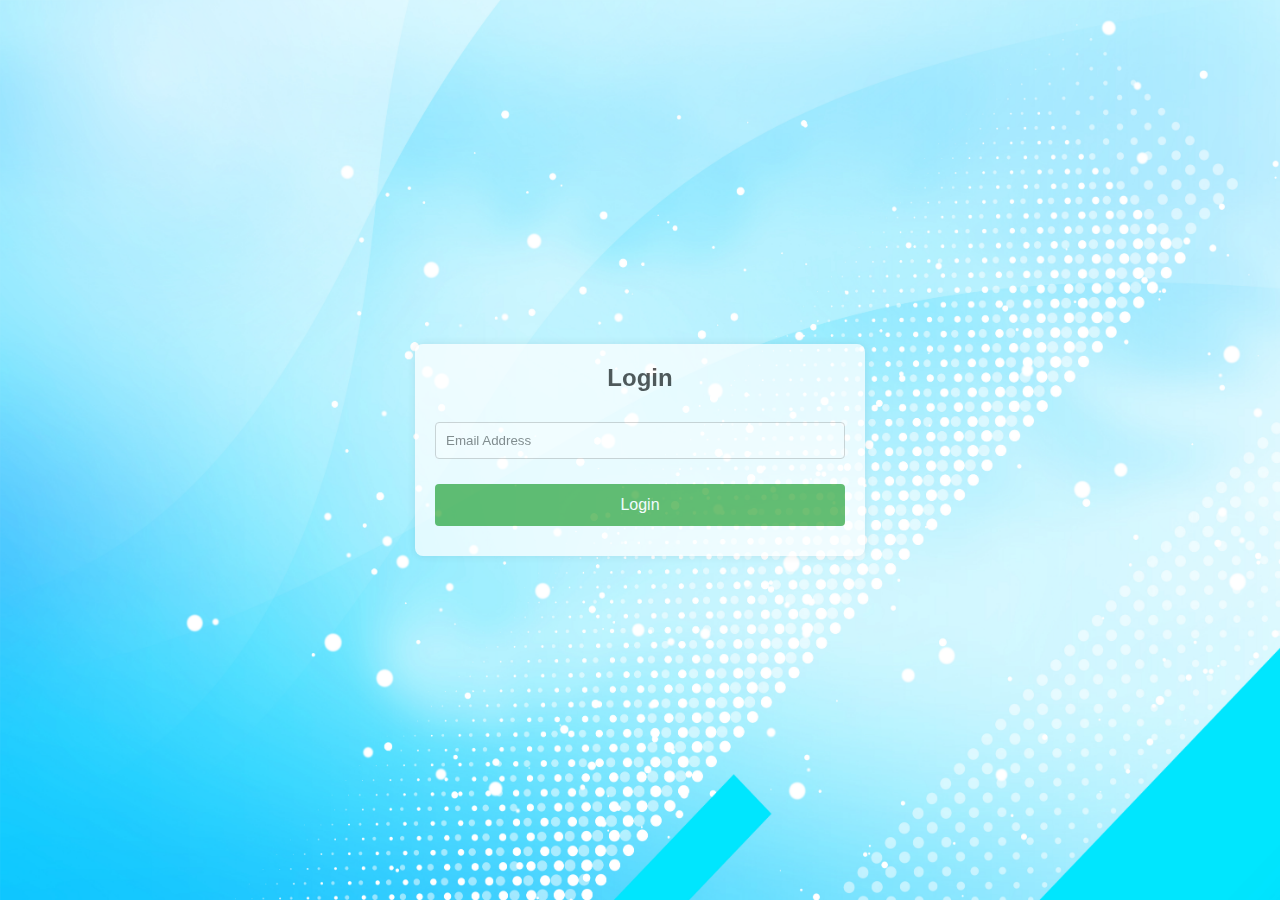
<file: index.html>
<!DOCTYPE html>
<html lang="en">
<head>
  <meta charset="UTF-8">
  <meta name="viewport" content="width=device-width, initial-scale=1.0">
  <title>Login</title>
  <link rel="stylesheet" href="styles.css">
</head>
<body>
  <div class="background-image"></div>
  <div class="login-container">
    <h2>Login</h2>
    <form id="loginForm">
      <input type="email" id="email" placeholder="Email Address" required>
      <button type="submit">Login</button>
      <p id="errorMessage"></p>
    </form>
  </div>
  <script src="script.js"></script>
</body>
</html>
</file>
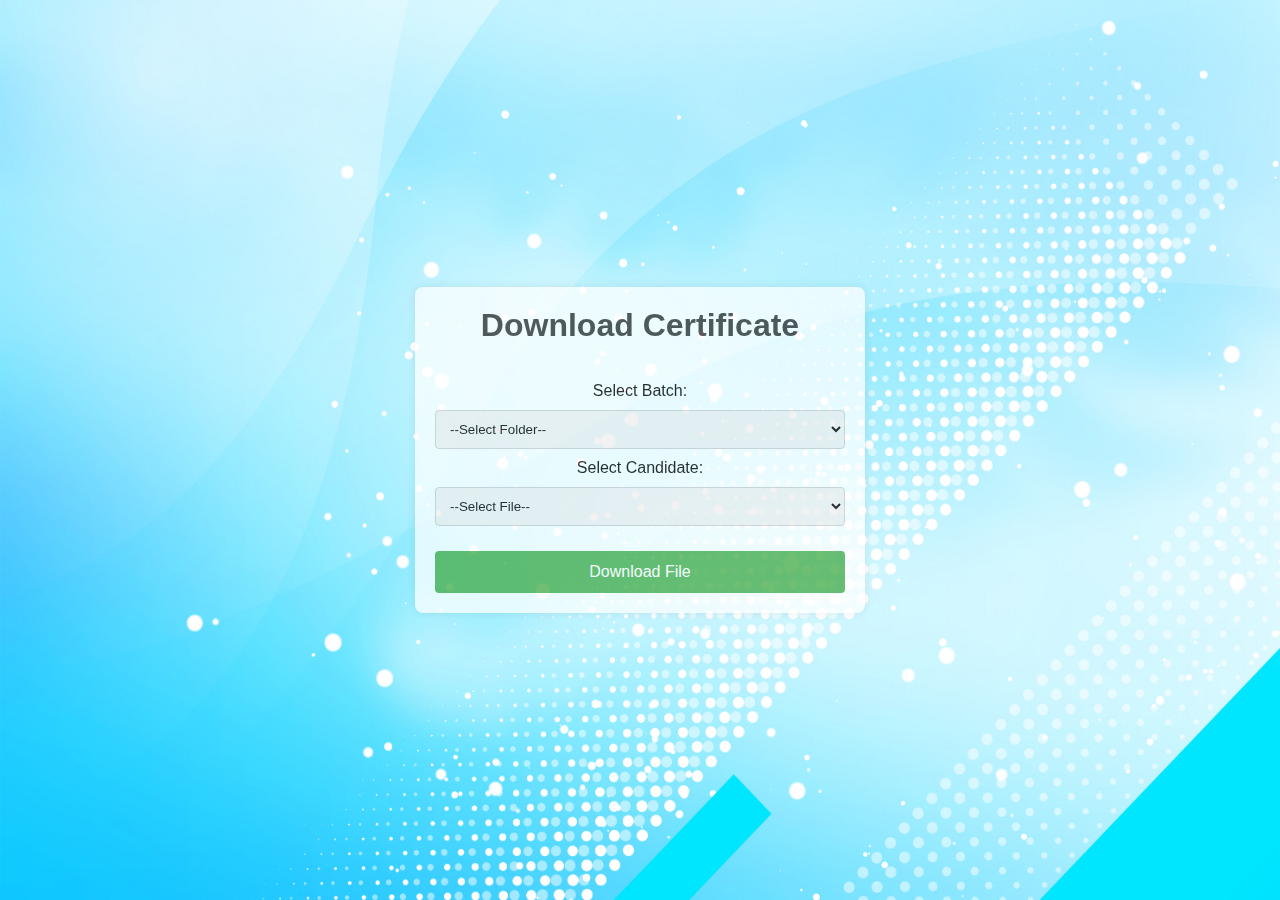
<file: protected-page.html>
<!DOCTYPE html>
<html lang="en">
<head>
  <meta charset="UTF-8">
  <meta name="viewport" content="width=device-width, initial-scale=1.0">
  <title>Download Certificate</title>
  <link rel="stylesheet" href="styles.css">
</head>
<body>
  <div class="background-image"></div>
  <div class="protected-container">
    <h1>Download Certificate</h1>
    <br>
    <label for="folderSelect">Select Batch:</label>
    <select id="folderSelect" class="dropdown">
      <option value="">--Select Folder--</option>
    </select>

    <label for="fileSelect">Select Candidate:</label>
    <select id="fileSelect" class="dropdown">
      <option value="">--Select File--</option>
    </select>

    <button id="downloadBtn">Download File</button>
  </div>
  <script src="protected.js"></script>
</body>
</html>
</file>
<file: styles.css>
/* General Styles */
* {
  box-sizing: border-box;
  margin: 0;
  padding: 0;
  font-family: Arial, sans-serif;
}

body, html {
  width: 100%;
  height: 100%;
  display: flex;
  justify-content: center;
  align-items: center;
  background-color: #f0f0f0; /* Fallback color */
  background-image: url('background.jpg');
  background-size: cover ;
}

/* Background Image */
.background-image {
  position: fixed;
  top: 0;
  left: 0;
  width: 100%;
  height: 100%;
  background-image: url('background.jpg'); /* Ensure this matches your file name */
  background-size: cover; /* Scale the image to cover the entire area */
  background-position: center; /* Center the image */
  opacity: 0.8; /* Adjust opacity */
  z-index: -1; /* Place behind other elements */
}

/* Login and Protected Container Styles */
.login-container, .protected-container {
  background-color: rgba(255, 255, 255, 0.9);
  padding: 20px;
  border-radius: 8px;
  box-shadow: 0 0 10px rgba(0, 0, 0, 0.1);
  width: 90%;
  max-width: 450px;
  text-align: center;
  opacity: 0.8;
}

h2, h1 {
  color: #333;
  margin-bottom: 20px;
}

/* Form and Button Styling */
input, select {
  width: 100%;
  padding: 10px;
  margin: 10px 0;
  border: 1px solid #ccc;
  border-radius: 4px;
}

button {
  width: 100%;
  padding: 12px;
  margin-top: 15px;
  background-color: #4CAF50;
  color: white;
  border: none;
  border-radius: 4px;
  font-size: 16px;
  cursor: pointer;
  transition: background-color 0.3s;
}

button:hover {
  background-color: #45a049;
}

#errorMessage {
  color: red;
  font-size: 14px;
  margin-top: 10px;
}

/* Responsive Styles */
@media (max-width: 768px) {
  .login-container, .protected-container {
    width: 90%;
    padding: 15px;
  }

  h2, h1 {
    font-size: 1.5em;
  }

  button {
    font-size: 1em;
  }
}
</file>
